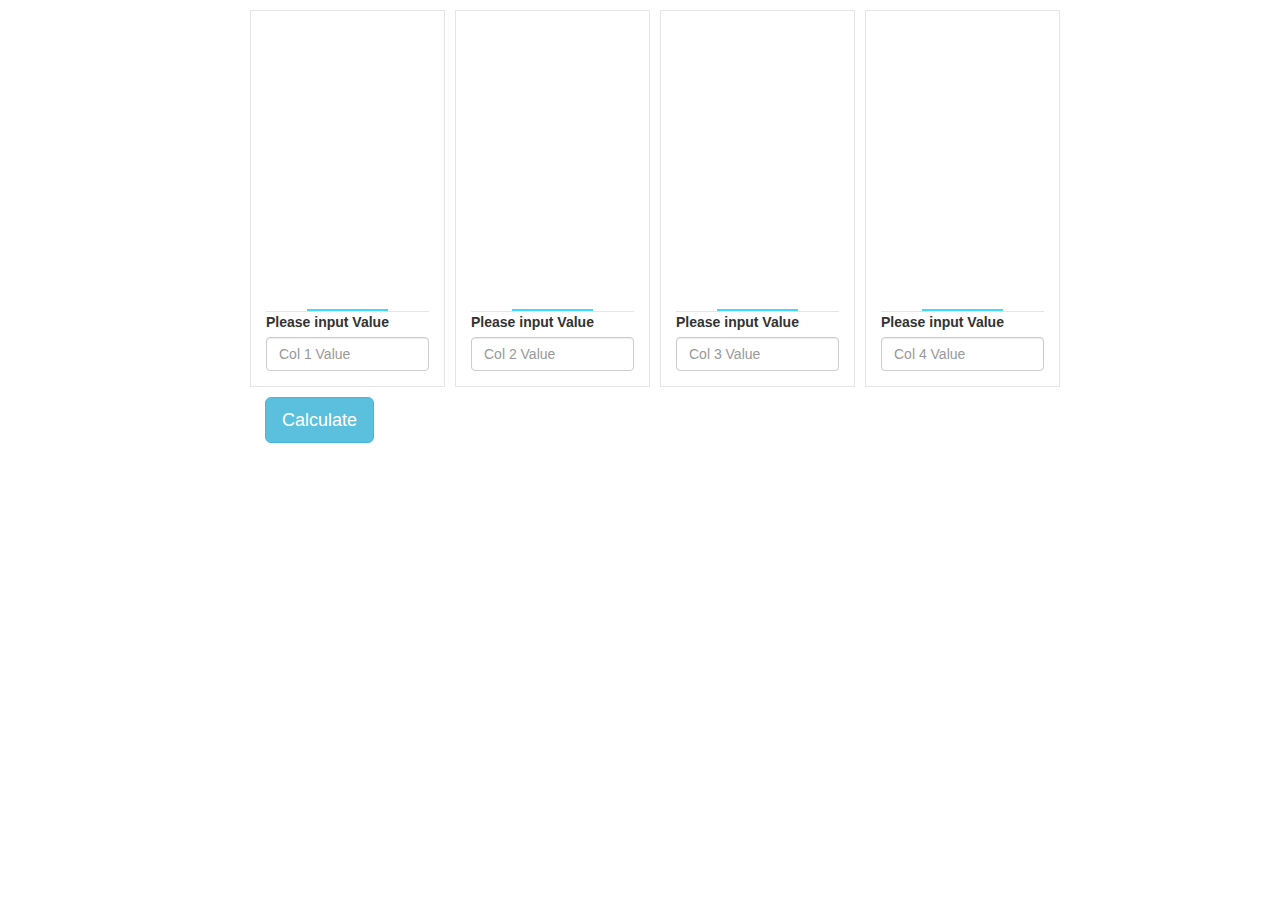
<file: Exam1_29_05_2016/task1/index.html>
<!DOCTYPE html>
<html>
<head>
    <title></title>
    <meta charset="UTF-8">
    <link href="main.css" type="text/css" rel="stylesheet">
    <!--<link href="css/bootstrap.min.css" rel="stylesheet">-->
    <link href="https://maxcdn.bootstrapcdn.com/bootstrap/3.3.6/css/bootstrap.min.css" rel="stylesheet">

    <style>
    </style>
</head>
<body">

    <div class="container myContainer">
        <div class="row">
            <div class="col-md-offset-2 col-md-2 myColumns">
                <div class="columnContainer">
                    <div class="col center-block" id="column1">

                    </div>
                </div>
                <div class="form-group">
                    <label for="colInput1">Please input Value</label>
                    <input type="number" class="form-control" id="colInput1" min="0" max="100"
                           placeholder="Col 1 Value">
                </div>
            </div>
            <div class="col-md-2 myColumns">
                <div class="columnContainer">
                    <div class="col center-block" id="column2">

                    </div>
                </div>
                <div class="form-group">
                    <label for="colInput2">Please input Value</label>
                    <input type="number" class="form-control" id="colInput2" min="0" max="100"
                           placeholder="Col 2 Value">
                </div>
            </div>
            <div class="col-md-2 myColumns">
                <div class="columnContainer">
                    <div class="col center-block" id="column3">

                    </div>
                </div>
                <div class="form-group">
                    <label for="colInput3">Please input Value</label>
                    <input type="number" class="form-control" id="colInput3" min="0" max="100"
                           placeholder="Col 3 Value">
                </div>
            </div>
            <div class="col-md-2 myColumns">
                <div class="columnContainer">
                    <div class="col center-block" id="column4">

                    </div>
                </div>
                <div class="form-group">
                    <label for="colInput4">Please input Value</label>
                    <input type="number" class="form-control" id="colInput4" min="0" max="100"
                           placeholder="Col 4 Value">
                </div>
            </div>
        </div>
        <div class="row buttonRow">
            <div class="col-md-offset-2 col-md-2">
                <button class="btn btn-lg btn-info myButton" onclick="calculate()">Calculate</button>
            </div>
        </div>
    </div>

<!-- jQuery (necessary for Bootstrap's JavaScript plugins) -->
<script src="https://ajax.googleapis.com/ajax/libs/jquery/1.11.3/jquery.min.js"></script>
<!-- Include all compiled plugins (below), or include individual files as needed -->
<script src="https://maxcdn.bootstrapcdn.com/bootstrap/3.3.6/js/bootstrap.min.js"></script>

<script src="script.js"></script>

<script>
</script>

</body>
</html>
</file>
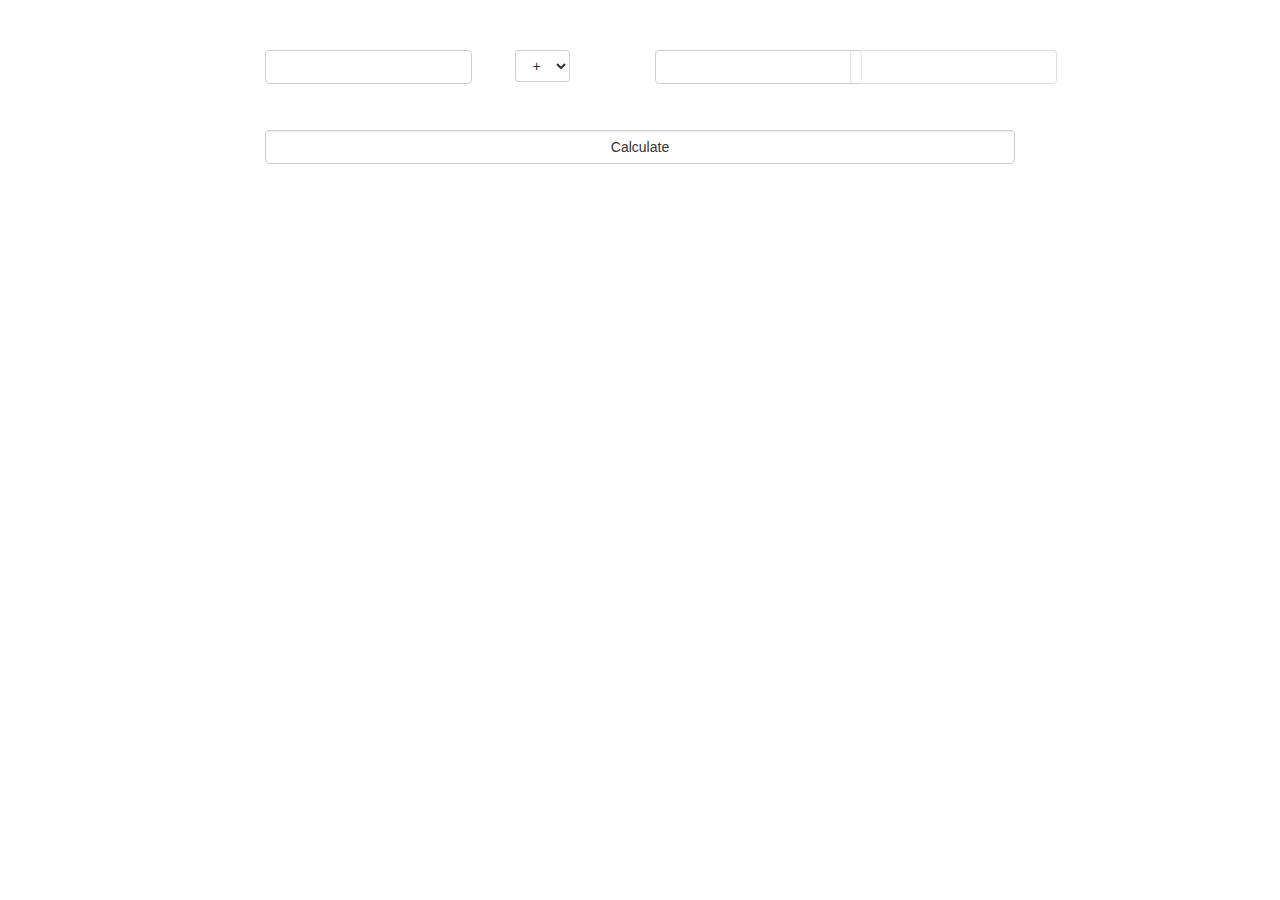
<file: Exam1_29_05_2016/task2/index.html>
<!DOCTYPE html>
<html>
<head>
    <title>ACA Exam 1 Task2</title>
    <meta charset="UTF-8">
    <link href="main.css" type="text/css" rel="stylesheet">
    <!--<link href="css/bootstrap.min.css" rel="stylesheet">-->
    <link href="https://maxcdn.bootstrapcdn.com/bootstrap/3.3.6/css/bootstrap.min.css" rel="stylesheet">

    <style>
    </style>
</head>
<body">

    <div class="container myContainer">
        <div class="row">
            <div class="col-md-offset-2 col-md-2 text-center">
                <input type="text" id="inp1" class="btn btn-default">

             </div>
            <div class="col-md-2 text-center">
                <select class="btn btn-default" id="mySelect">
                    <option value="+">+</option>
                    <option value="-">-</option>
                    <option value="*">*</option>
                    <option value="/">/</option>
                </select>
            </div>
            <div class="col-md-2 text-center">
                <input type="text" id="inp2" class="btn btn-default">
            </div>
            <div class="col-md-2 text-center">
                <input type="text" id="out3" class="btn btn-default" disabled>
            </div>
            <br><br><br><br>
            <div class="col-md-offset-2 col-md-8 text-center">
                <div class="myButton">
                    <button class="btn btn-default form-control" onclick="calculate()">Calculate</button>
                </div>
            </div>
        </div>
    </div>

<!-- jQuery (necessary for Bootstrap's JavaScript plugins) -->
<script src="https://ajax.googleapis.com/ajax/libs/jquery/1.11.3/jquery.min.js"></script>
<!-- Include all compiled plugins (below), or include individual files as needed -->
<script src="https://maxcdn.bootstrapcdn.com/bootstrap/3.3.6/js/bootstrap.min.js"></script>

<script src="script.js"></script>

<script>
</script>

</body>
</html>
</file>
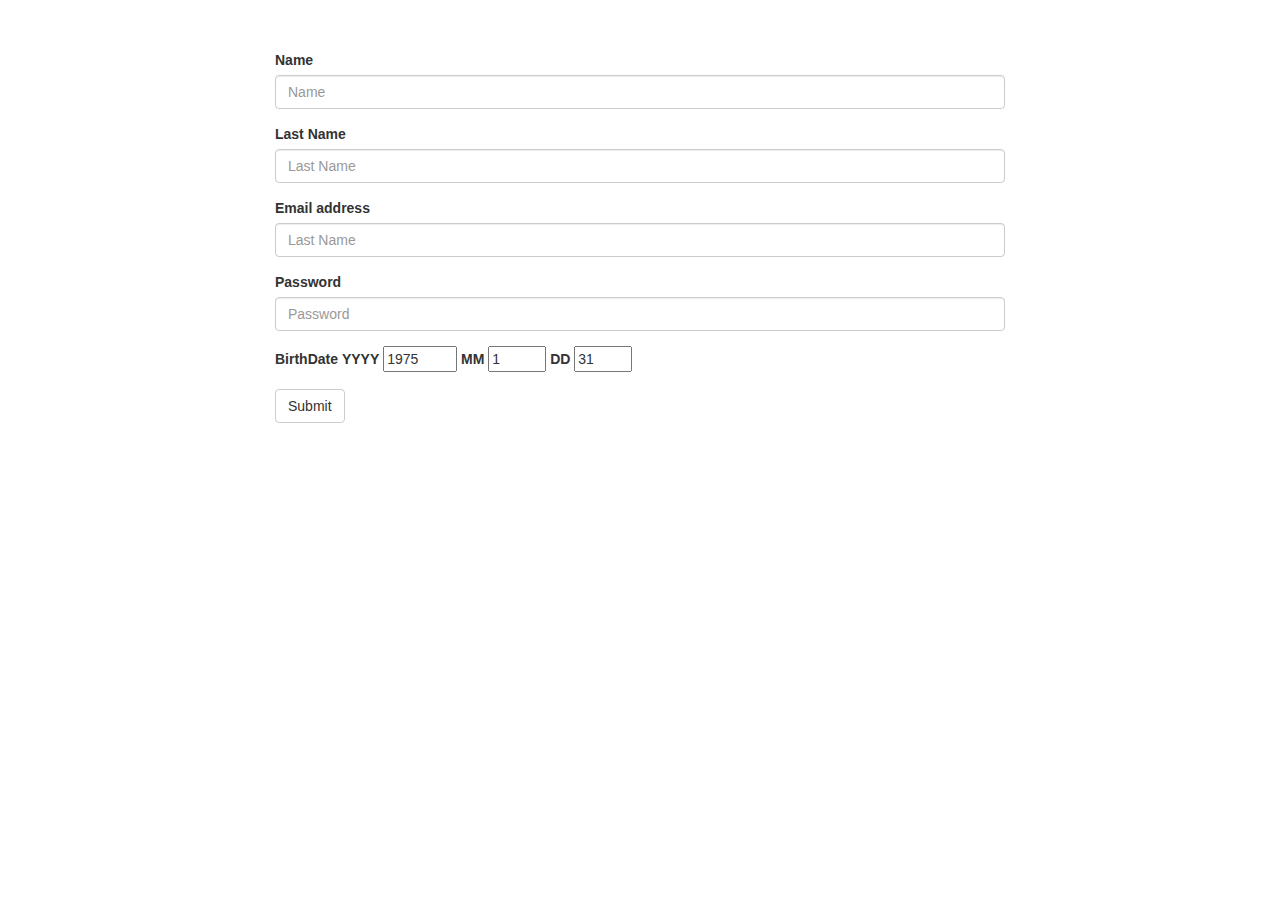
<file: Exam1_29_05_2016/task3/index.html>
<!DOCTYPE html>
<html>
<head>
    <title></title>
    <meta charset="UTF-8">
    <link href="main.css" type="text/css" rel="stylesheet">
    <!--<link href="css/bootstrap.min.css" rel="stylesheet">-->
    <link href="https://maxcdn.bootstrapcdn.com/bootstrap/3.3.6/css/bootstrap.min.css" rel="stylesheet">

    <style>
    </style>
</head>
<body>

    <div class="container">
        <div class="col-md-offset-2 col-lg-8">
            <form>

                <div class="form-group">
                    <label for="nameInput">Name</label>
                    <input type="text" class="form-control" id="nameInput" placeholder="Name" oninput="checkName()">
                </div>
                <div class="alert alert-danger nameAlert" role="alert">
                    The name should be 2-20 characters with capital first letter
                </div>

                <div class="form-group">
                    <label for="lastInput">Last Name</label>
                    <input type="text" class="form-control" id="lastInput" placeholder="Last Name" oninput="checkLast()">
                </div>
                <div class="alert alert-danger lastAlert" role="alert">
                    The last name should be 2-40 characters with capital first letter
                </div>

                <div class="form-group">
                    <label for="emailInput">Email address</label>
                    <input type="text" class="form-control" id="emailInput" placeholder="Last Name" oninput="checkEmail()">
                </div>
                <div class="alert alert-danger emailAlert" role="alert">
                    Please input valid e-mail
                </div>

                <div class="form-group">
                    <label for="passInput">Password</label>
                    <input type="password" class="form-control" id="passInput" placeholder="Password" oninput="checkPass()">
                </div>
                <div class="alert alert-danger passAlert" role="alert">
                    Password should be at least 6 characters and digits
                </div>

                <div class="form-group">
                    <span><b>BirthDate</b></span>

                    <label for="yearInput">YYYY</label>
                    <input type="number"  min="1900" max="2016" value="1975" class="" id="yearInput"  oninput="checkYear()">

                    <label for="monthInput">MM</label>
                    <input type="number" min="1" max="12" value="1" class="" id="monthInput"  oninput="checkMonth()">

                    <label for="dayInput">DD</label>
                    <input type="number" min="1" max="31" value="31" class="" id="dayInput"  oninput="checkDay()">

                </div>

                <div class="alert alert-danger yearAlert" role="alert">
                    Year should be between 1900 to 2016
                </div>
                <div class="alert alert-danger monthAlert" role="alert">
                    Month should be between 1 to 12
                </div>
                <div class="alert alert-danger dayAlert" role="alert">
                    Wrong day
                </div>

                <button class="btn btn-default" onclick="submitClicked()">Submit</button>

            </form>
        </div>
    </div>

<!-- jQuery (necessary for Bootstrap's JavaScript plugins) -->
<script src="https://ajax.googleapis.com/ajax/libs/jquery/1.11.3/jquery.min.js"></script>
<!-- Include all compiled plugins (below), or include individual files as needed -->
<script src="https://maxcdn.bootstrapcdn.com/bootstrap/3.3.6/js/bootstrap.min.js"></script>

<script src="script.js"></script>

</body>
</html>
</file>
<file: Exam1_29_05_2016/task1/main.css>
.columnContainer{
    height:300px;
    display: flex;
    flex-direction: column-reverse;
}
.myColumns{
    border:1px solid #e5e5e5;
    margin-right: 10px;
}
.myContainer{
    margin-top:10px;
}
.buttonRow{
    margin-top: 10px;
}

.col{
    position: relative;
    display: inline-block;
    background-color: aqua;
    border: 1px solid #43d6ff;
    width:50%;
    align-self: center;
    bottom: 0;

}
.form-group{
    border-top:1px solid #e5e5e5;
}
</file>
<file: Exam1_29_05_2016/task2/main.css>
.myContainer{
    margin-top: 50px;
}
</file>
<file: Exam1_29_05_2016/task3/main.css>
.nameAlert, .lastAlert, .emailAlert, .passAlert, .yearAlert, .monthAlert, .dayAlert{
    display: none;
}
body {
    padding-top: 50px;
}
</file>
